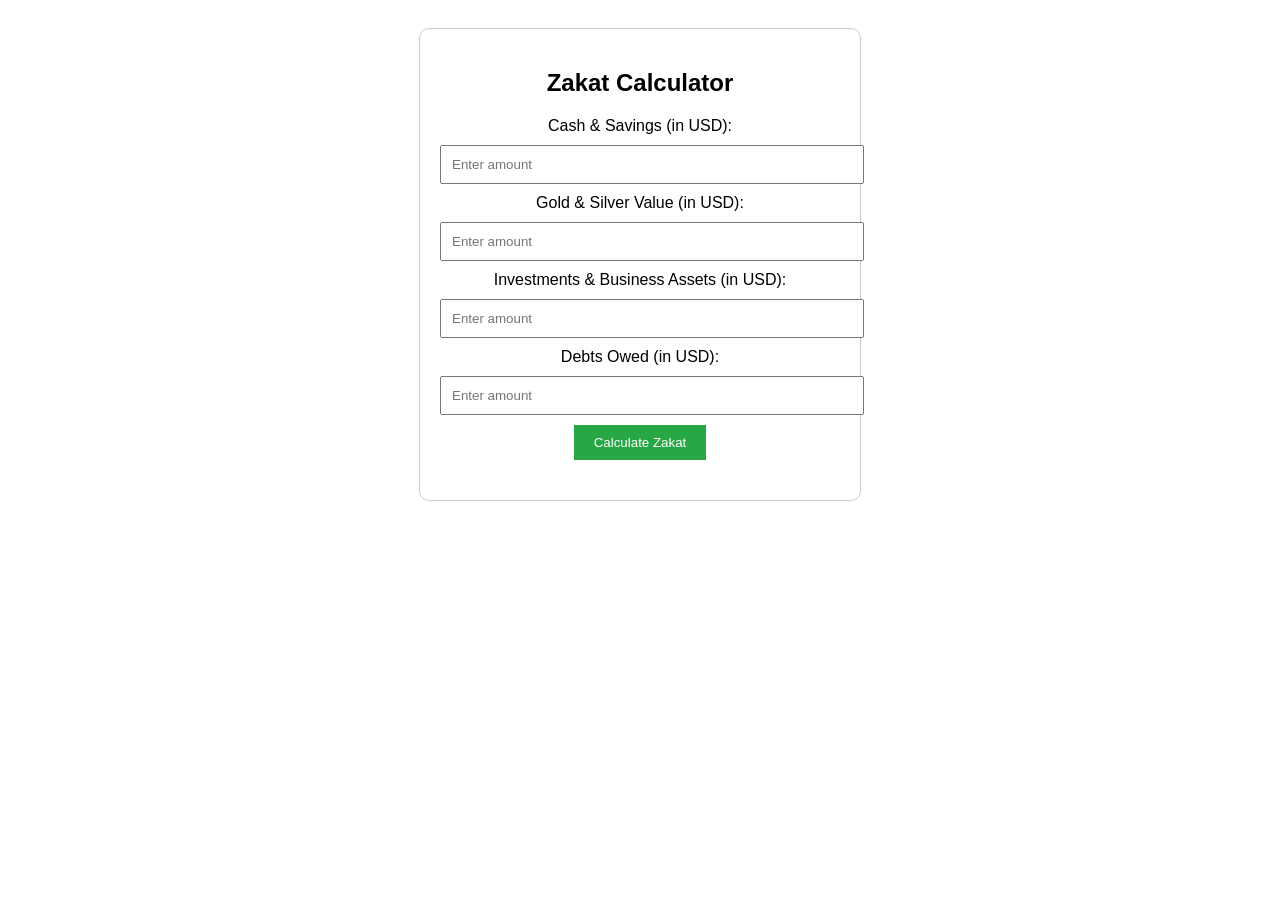
<file: zakat-calculator.html>
<!DOCTYPE html>
<html lang="en">
<head>
    <meta charset="UTF-8">
    <meta name="viewport" content="width=device-width, initial-scale=1.0">
    <title>Zakat Calculator</title>
    <style>
        body { font-family: Arial, sans-serif; text-align: center; padding: 20px; }
        .container { max-width: 400px; margin: auto; padding: 20px; border: 1px solid #ccc; border-radius: 10px; }
        input { width: 100%; padding: 10px; margin: 10px 0; }
        button { padding: 10px 20px; background: #28a745; color: white; border: none; cursor: pointer; }
        button:hover { background: #218838; }
        .result { margin-top: 20px; font-weight: bold; }
    </style>
</head>
<body>
    <div class="container">
        <h2>Zakat Calculator</h2>
        <label>Cash & Savings (in USD):</label>
        <input type="number" id="cash" placeholder="Enter amount" required>

        <label>Gold & Silver Value (in USD):</label>
        <input type="number" id="gold" placeholder="Enter amount" required>

        <label>Investments & Business Assets (in USD):</label>
        <input type="number" id="investments" placeholder="Enter amount" required>

        <label>Debts Owed (in USD):</label>
        <input type="number" id="debts" placeholder="Enter amount" required>

        <button onclick="calculateZakat()">Calculate Zakat</button>

        <div class="result" id="zakatResult"></div>
    </div>

    <script>
        function calculateZakat() {
            var cash = parseFloat(document.getElementById('cash').value) || 0;
            var gold = parseFloat(document.getElementById('gold').value) || 0;
            var investments = parseFloat(document.getElementById('investments').value) || 0;
            var debts = parseFloat(document.getElementById('debts').value) || 0;

            var totalWealth = (cash + gold + investments) - debts;
            var nisab = 5460; // Example nisab value based on gold price

            if (totalWealth >= nisab) {
                var zakatDue = totalWealth * 0.025;
                document.getElementById('zakatResult').innerHTML = "Your Zakat due: $" + zakatDue.toFixed(2);
            } else {
                document.getElementById('zakatResult').innerHTML = "You are not required to pay Zakat.";
            }
        }
    </script>
</body>
</html>
</file>
